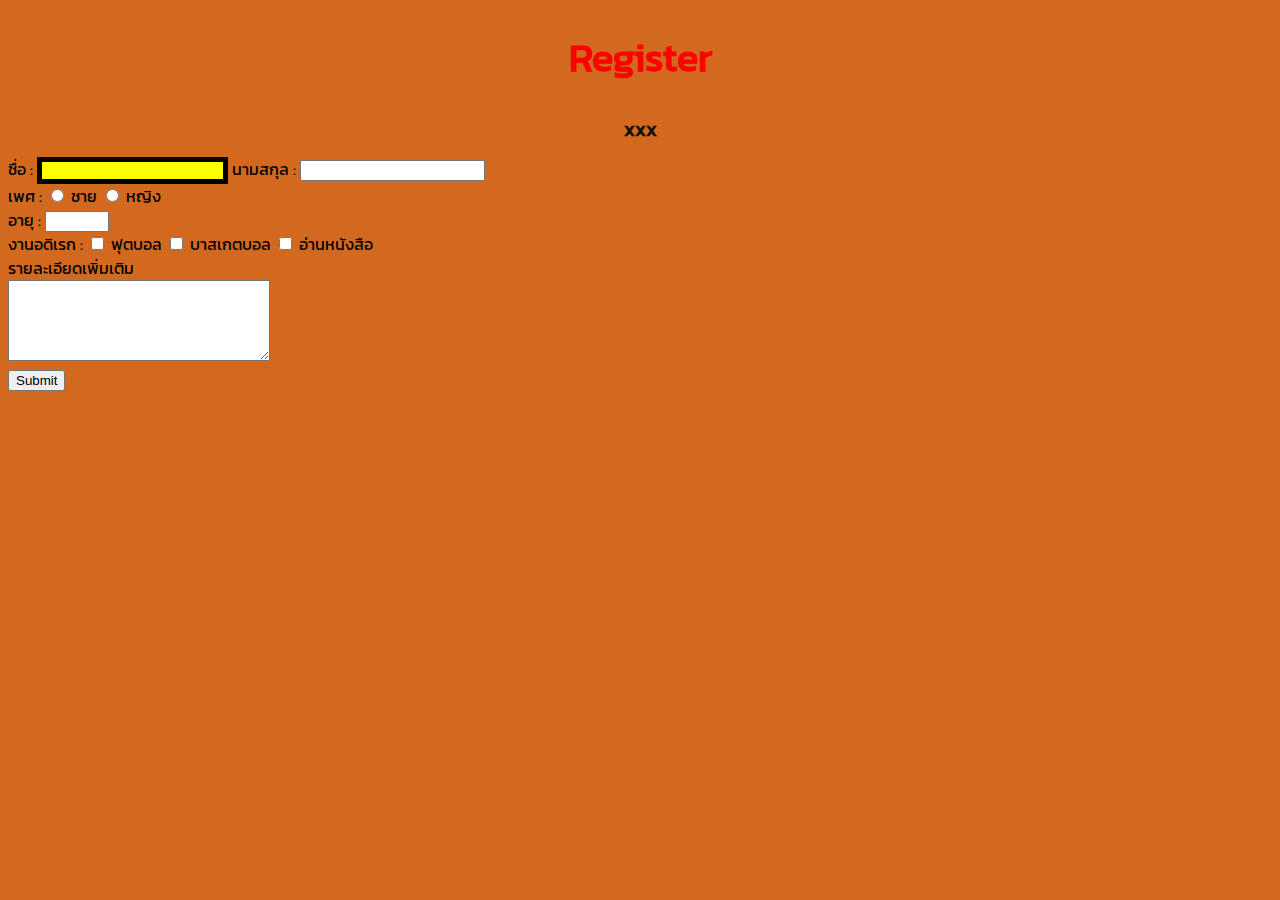
<file: index2.html>
<!DOCTYPE html>
<html lang="en">
<head>
    <meta charset="UTF-8">
    <meta name="viewport" content="width=device-width, initial-scale=1.0">
    <title>Document</title>
    <style>
        /* 1. แต่งใคร ? (id, class, DOM) * 2. แต่งอะไร/ */
        @font-face {
            font-family: 'Kanit';
            src: url('./Kanit/Kanit-Regular.ttf') format('truetype');
        }
        body {
            font-family: "Kanit";
            background-color: aliceblue;
        }
        h1{
            color: white;
            text-align: center;
        }
        #regis{
            font-size: 40px;
            color:red;
        }
        #xxx{
            font-size: 20px;
            color: rgb(17, 20, 12);
        }
        .input_name{
            background-color: yellow;
            border: 5px solid black;
        }
    </style>
</head>
<body style="background-color: chocolate;">
    <h1 id="regis"> Register </h1>
    <h1 id="xxx">xxx</h1>
    ชื่อ : <input class="input_name" type="text" name="fname">
    นามสกุล : <input type="text" name="lname"> <br>
    เพศ :
    <input type="radio" name="gender" value="Male"> ชาย
    <input type="radio" name="gender" value="Female"> หญิง
    <br>
    อายุ : <input type="number" name="age" min="0" max="120"> <br>
    งานอดิเรก :
    <input type="checkbox" name="hobby" value="football"> ฟุตบอล
    <input type="checkbox" name="hobby" value="basketball"> บาสเกตบอล
    <input type="checkbox" name="hobby" value="reading"> อ่านหนังสือ
    <br>
    รายละเอียดเพิ่มเติม <br>
    <textarea name="details" rows="5" cols="30"></textarea> <br>
    <input type="submit" value="Submit">
</body>
</html>
</file>
